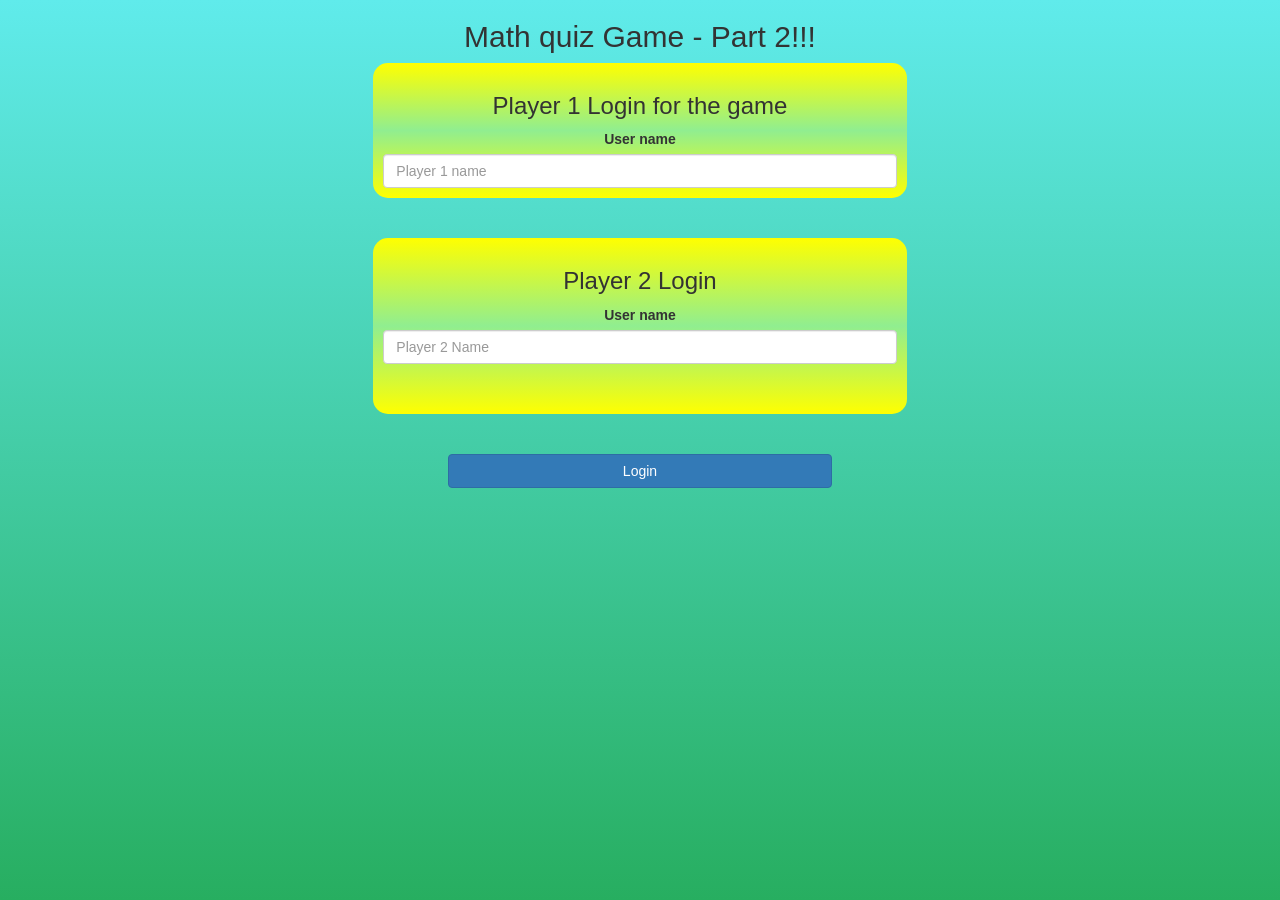
<file: index.html>
<html>
<head>
	<title>The math quiz game - part 2!</title>

<meta name="viewport" content="width=device-width, initial-scale=1">
<link rel="stylesheet" href="https://maxcdn.bootstrapcdn.com/bootstrap/3.4.0/css/bootstrap.min.css">
<script src="https://ajax.googleapis.com/ajax/libs/jquery/3.4.1/jquery.min.js"></script>
<script src="https://maxcdn.bootstrapcdn.com/bootstrap/3.4.0/js/bootstrap.min.js"></script>

<link rel="stylesheet" type="text/css" href="style.css">

<script src="main.js"></script>
</head>
<body> <center>
<h2>Math quiz Game - Part 2!!!</h2>
<div class="col-lg-5 col-sm-8 col-xs-11 login_div1" id="div1">
	<h3>Player 1 Login for the game</h3>
	<label>User name</label>
	<input type="text" id="player1" placeholder="Player 1 name  "  class="form-control">
</div>
<br><br>
<div class="col-lg-5 col-sm-8 col-xs-11 login_div2" id="div2" >
	<h3>Player 2 Login</h3>
	<label>User name</label>
	<input type="text" id="player2" placeholder="Player 2 Name " class="form-control"><br><br>
</div>
<br><br>
<button style="width: 30%;" class="btn btn-primary" onclick="adduser()">Login</button>
</center>
</body>
</html>
</file>
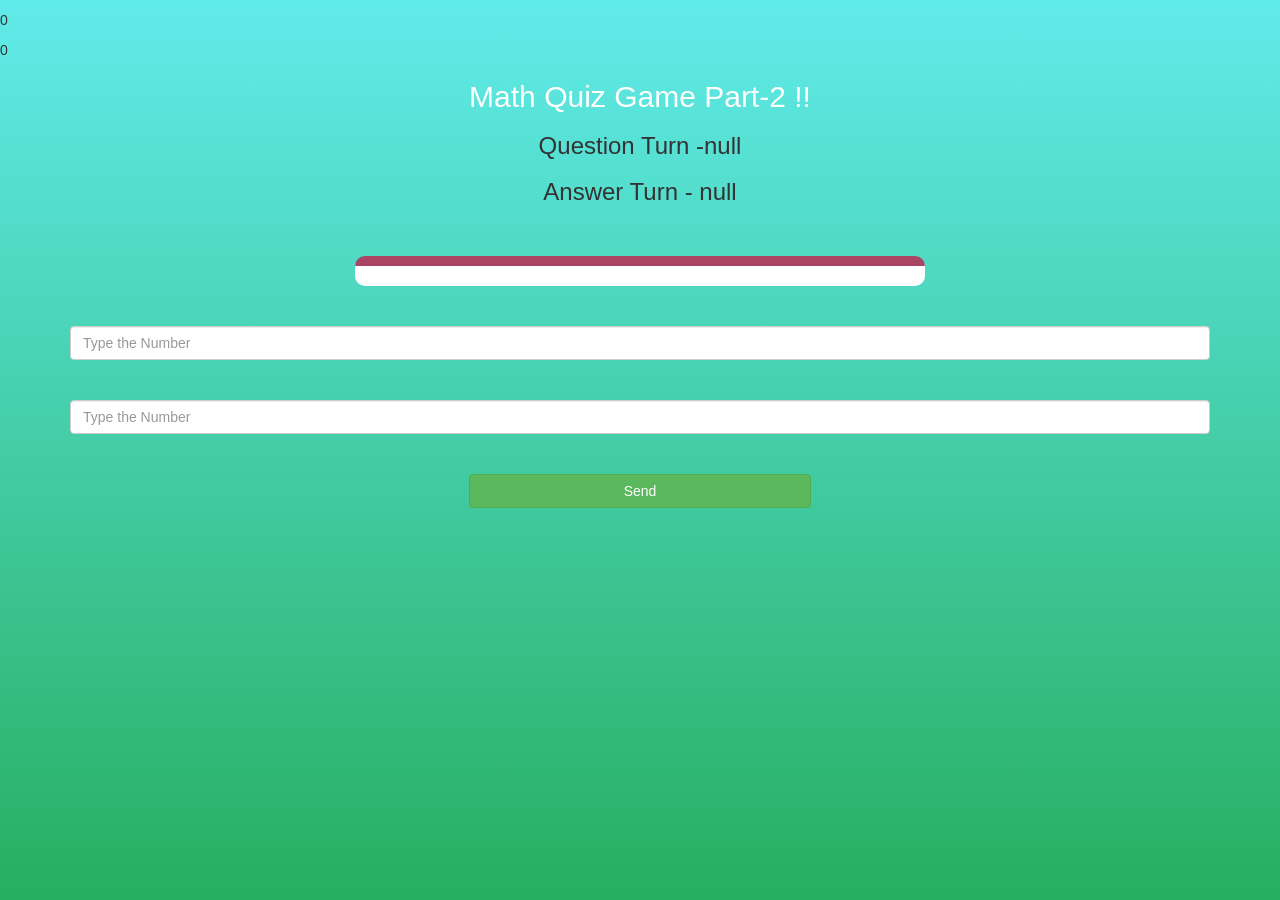
<file: index2.html>
<html>
<head>
	<title>Math quiz game!!</title>

<meta name="viewport" content="width=device-width, initial-scale=1">
<link rel="stylesheet" href="https://maxcdn.bootstrapcdn.com/bootstrap/3.4.0/css/bootstrap.min.css">
<script src="https://ajax.googleapis.com/ajax/libs/jquery/3.4.1/jquery.min.js"></script>
<script src="https://maxcdn.bootstrapcdn.com/bootstrap/3.4.0/js/bootstrap.min.js"></script>

<link rel="stylesheet" type="text/css" href="style.css">
</head>
<body>
<h4 id="player1name"></h4><span id="player1score"></span>

<h4 id="player2name"></h4><span id="player2score"></span>

<div class="container">
	<center>
		<h2 style="color: white;">Math Quiz Game Part-2 !!</h2>
        <h3 id="qturn"></h3>
		<h3 id="aturn"></h3>

		<br>
		<br>
         <div id="output" class="col-lg-6"></div><br><br>
		
		 

		<input id="number1" type="number" placeholder="Type the Number" class="form-control">  <br><br>
		<input id="number2" type="number" placeholder="Type the Number" class="form-control">  <br><br>
		<button onclick="send()" class="btn btn-success" style="width: 30%;">Send</button>

		<br>

	</center>
</div>

<script src="main2.js"></script>
</body>
</html>
</file>
<file: style.css>
body
{
	background: linear-gradient(#60ebeb 0%, #27ae60 100%);
}
#div1{
    background: linear-gradient(yellow,lightgreen,yellow);
}
#div2{
    background: linear-gradient(yellow,lightgreen,yellow);
}


	.login_div1 , .login_div2
	{
		background: white;
		padding: 10px;
		float: none;
		border-radius: 15px;
	}


#player1_name , #player2_name
{
	display: inline-block;
	margin-left: 20px;
}
#word
{
	width: 60%;
}
#word_display
{
	letter-spacing: 5px;
}
#output
{
background: white;
border-radius: 10px;
border-top: 10px solid #AA4465;
padding: 10px;
float: none;
text-align: left;
}
</file>
